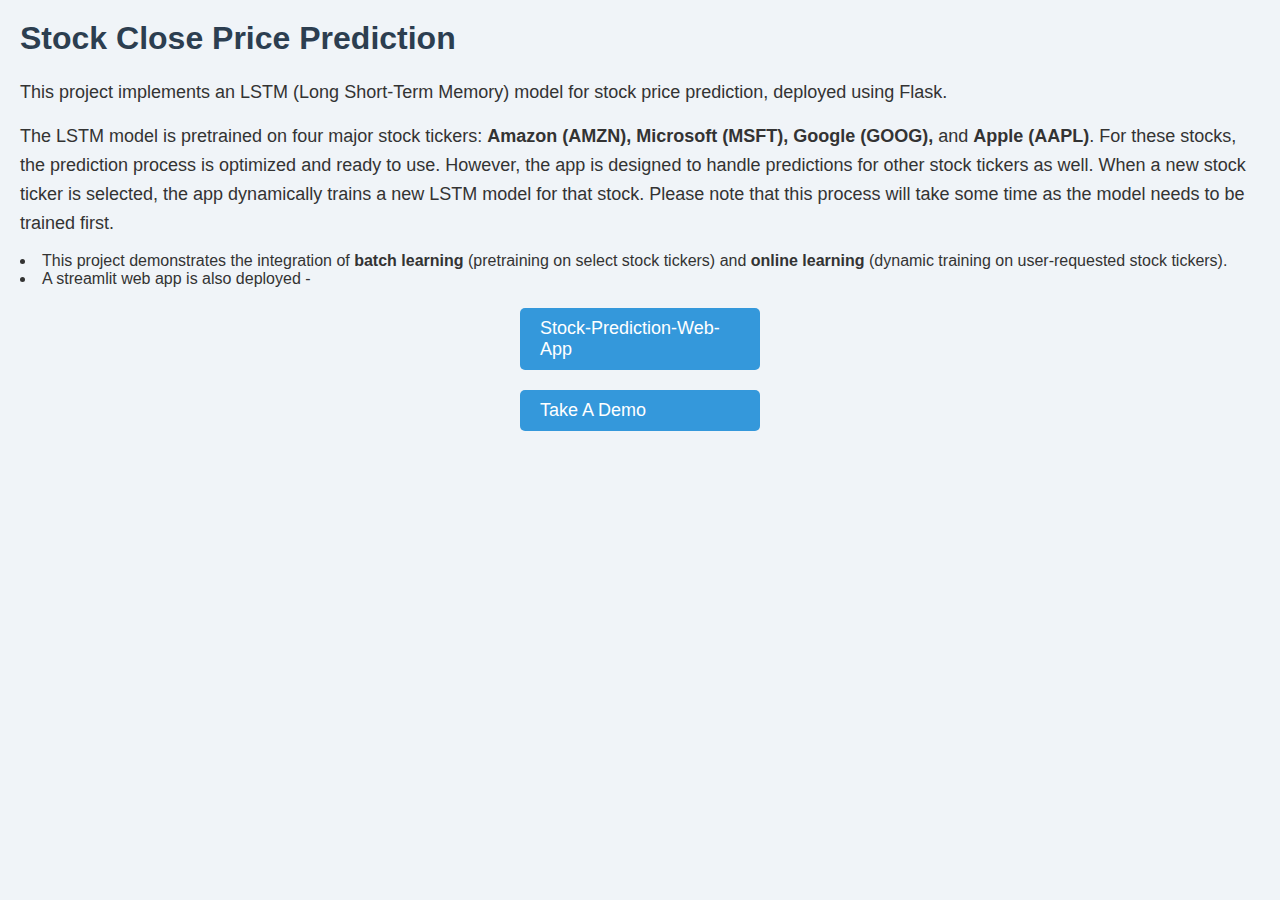
<file: index.html>
<html lang="en">
<head>
    <meta charset="UTF-8">
    <meta name="viewport" content="width=device-width, initial-scale=1.0">
    <link rel="stylesheet" href="static/css/index.css">
    <title>Stock Price Prediction</title>
</head>
<body>
    <h1>Stock Close Price Prediction</h1>
    <p>This project implements an LSTM (Long Short-Term Memory) model for stock price prediction, deployed using Flask.</p>
    <p>
        The LSTM model is pretrained on four major stock tickers: <strong>Amazon (AMZN), Microsoft (MSFT), Google (GOOG),</strong> and <strong>Apple (AAPL)</strong>. 
        For these stocks, the prediction process is optimized and ready to use. However, the app is designed to handle predictions for other stock tickers as well. 
        When a new stock ticker is selected, the app dynamically trains a new LSTM model for that stock. Please note that this process will take some time as the model needs to be trained first.
    </p>
    <p>
        <li>
            This project demonstrates the integration of <strong>batch learning</strong> (pretraining on select stock tickers) and <strong>online learning</strong> (dynamic training on user-requested stock tickers).
        </li>
        <li>
            A streamlit web app is also deployed - <a href="https://stock-prediction-web-app-y8rdn3fupbxijb2thvzxb6.streamlit.app/">Stock-Prediction-Web-App</a>
        </li>
    </p>
    <a href="app.py/home">Take A Demo</a>
</body>
</html>
</file>
<file: static/css/index.css>
body {
    font-family: Arial, sans-serif;
    background-color: #f0f4f8;
    margin: 0;
    padding: 20px;
    color: #333;
}

h1 {
    color: #2c3e50;
}

p {
    font-size: 18px;
    line-height: 1.6;
    margin: 15px 0;
}

a {
    display: block;
    background-color: #3498db;
    color: white;
    padding: 10px 20px;
    text-decoration: none;
    font-size: 18px;
    border-radius: 5px;
    width: 200px;
    margin: 20px auto;
}

a:hover {
    background-color: #2980b9;
}

.container {
    max-width: 800px;
    margin: 0 auto;
    background-color: white;
    padding: 30px;
    border-radius: 10px;
    box-shadow: 0px 0px 10px rgba(0, 0, 0, 0.1);
}

.highlight {
    font-weight: bold;
    color: #e74c3c;
}

@media (max-width: 600px) {
    body {
        padding: 10px;
    }

    h1 {
        font-size: 24px;
    }

    p {
        font-size: 16px;
    }

    a {
        font-size: 16px;
        width: 100%;
    }
}
</file>
